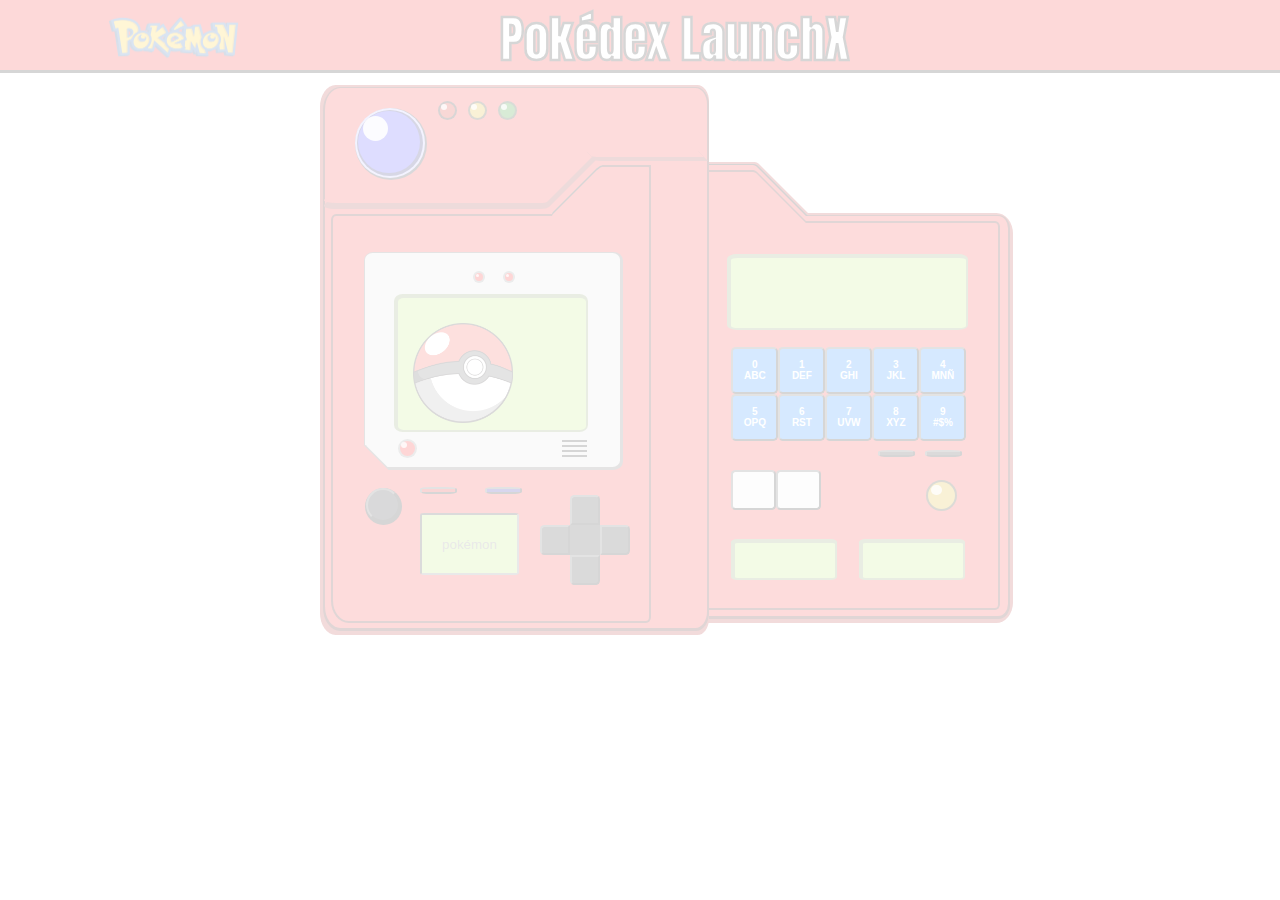
<file: index.html>
<!DOCTYPE html>
<html lang="en">
<head>
    <meta chartset="UTF-8">
    <meta http-equiv="X-UA-Compatible" content="IE-edge">
    <meta name="viewport" content="width=device-width, initial-scale=1.0">
    <title>Pokedex LaunchX</title>
    <link rel="stylesheet" type="text/css" href="./css/style.css">
    <link rel="preconnect" href="https://fonts.googleapis.com">
    <link rel="preconnect" href="https://fonts.gstatic.com" crossorigin>
    <link href="https://fonts.googleapis.com/css2?family=Anton&family=Patua+One&display=swap" rel="stylesheet">
</head>


<body>

    <header class="encabezado">
        <img src="./imagenes/logopokemon.png"  alt="Logo Pokemon" id="pokeLogo" width="150px">
    <h1>Pokédex LaunchX</h1>
    </header>


<div class="pokedex">
        
    <div class="pokedexDer">
        <div id="fondoparalelograma4"></div>
        <div id="fondorec"></div>

        <div class="fondo3">
            <div class="fondo4">
                <div id="rec"></div>
                <div id="paralelograma4"></div>
                <div id="paralelograma5"></div>
                <div id="rectangulo2"></div>

                <div class="pantallaint2">
                    <div class="stats">
                        <div id="pokeHP"></div>
                        <div id="pokeAttack"></div>
                        <div id="pokeDefense"></div>
                        <div id="pokeSpecialAttack"></div>
                        <div id="pokeSpecialDefense"></div>
                        <div id="pokeSpeed"></div>
                    </div>

                </div>

                <div class="teclado">
                 <button>0 <br> ABC</button>
                 <button>1 <br> DEF</button>
                 <button>2 <br> GHI</button>
                 <button>3 <br> JKL</button>
                 <button>4 <br> MNÑ</button>
                 <button>5 <br> OPQ</button>
                 <button>6 <br> RST</button>
                 <button>7 <br> UVW</button>
                 <button>8 <br> XYZ</button>
                 <button>9 <br> #$%</button>
                </div>

                <div class="botn">
                    <button></button>
                    <button></button>
                   </div>

                <button onclick = "fetchPokemon()" class="botonNegro3"></button>
                <button onclick = "fetchPokemon()" class="botonNegro4"></button>

                <div id="luzam2">
                    <div class="brillo4"></div>
                </div>

                <div class="pantallaint3">
                    <div id="pokeAltura"><span></span></div>
                </div>
                <div class="pantallaint4">
                    <div id="pokePeso"><span></span></div>
                </div>

            </div>
        </div>

    </div>

    <div class="pokedexIzq">
        <div class="fondo1">
            <div class="fondo2"></div>
                
                <div id="paralelograma"></div>
                <div id="paralelograma2"></div>
                <div id="paralelograma3"></div>
                <div id="rectangulo"></div>
                <div class="borde">
                    <div id="luzaz">
                        <div class="brillo"></div>
                    </div>
                </div>
                <div id="luzrj">
                    <div class="brillo2"></div>
                </div>
                <div id="luzam">
                    <div class="brillo2"></div>
                </div>
                <div id="luzvd">
                    <div class="brillo2"></div>
                </div>
           
            
                <div class="pantalla">
                    <div id="triangulo-der"></div>
                    <div class="led1">
                        <div class="brillo2"></div>
                    </div>
                    <div class="led2">
                        <div class="brillo2"></div>
                    </div>
                
                    <div class="pantallaint" id="pantalla1">
                        <div id="pokeNombre" class="electric"><span></span></div>
                        <div id="pokeId"><span></span></div>
                        <div id="poketipo1" class="electric"><span></span></div>
                        <div id="poketipo2" class="none"><span></span></div>
                        
                        <div id="pokeHabitat"><span></span></div>
        
                        <img src="./imagenes/pokeball.png"  alt="Pokemon" id="pokeImg" width="130px"><br>
                    </div>

                    <div class="led3">
                        <div class="brillo3"></div>
                    </div>

                    <div class="rejillas" id="rej1"></div>
                    <div class="rejillas" id="rej2"></div>
                    <div class="rejillas" id="rej3"></div>
                    <div class="rejillas" id="rej4"></div>
                </div>


                <div class="entrada">
                    <input type="text" placeholder="pokémon" id="pokeName" name="pokeName" ><br>
                </div>

                <div class="boton">
                    <button  class="botonNegro" Id="searchPokemon"></button>
                </div>

                <button class="botonRojo"></button>
                <button class="botonAzul"></button>

            </div>    

                <div class="prepad">
                    <div class="pad"> 
                        <button class="pad1"></button>
                        <button class="pad2"></button>
                        <button class="pad3"></button>
                        <button class="pad4"></button>
                    </div>  
                </div> 
             
        </div>
    </div>


 
</div>


</body>

<footer>
    <script src = "./Jquery/jquery-1.6.3.min.js"></script>
    <script src = "./pokedexLaunchX.js"></script>
</footer>

</html>
</file>
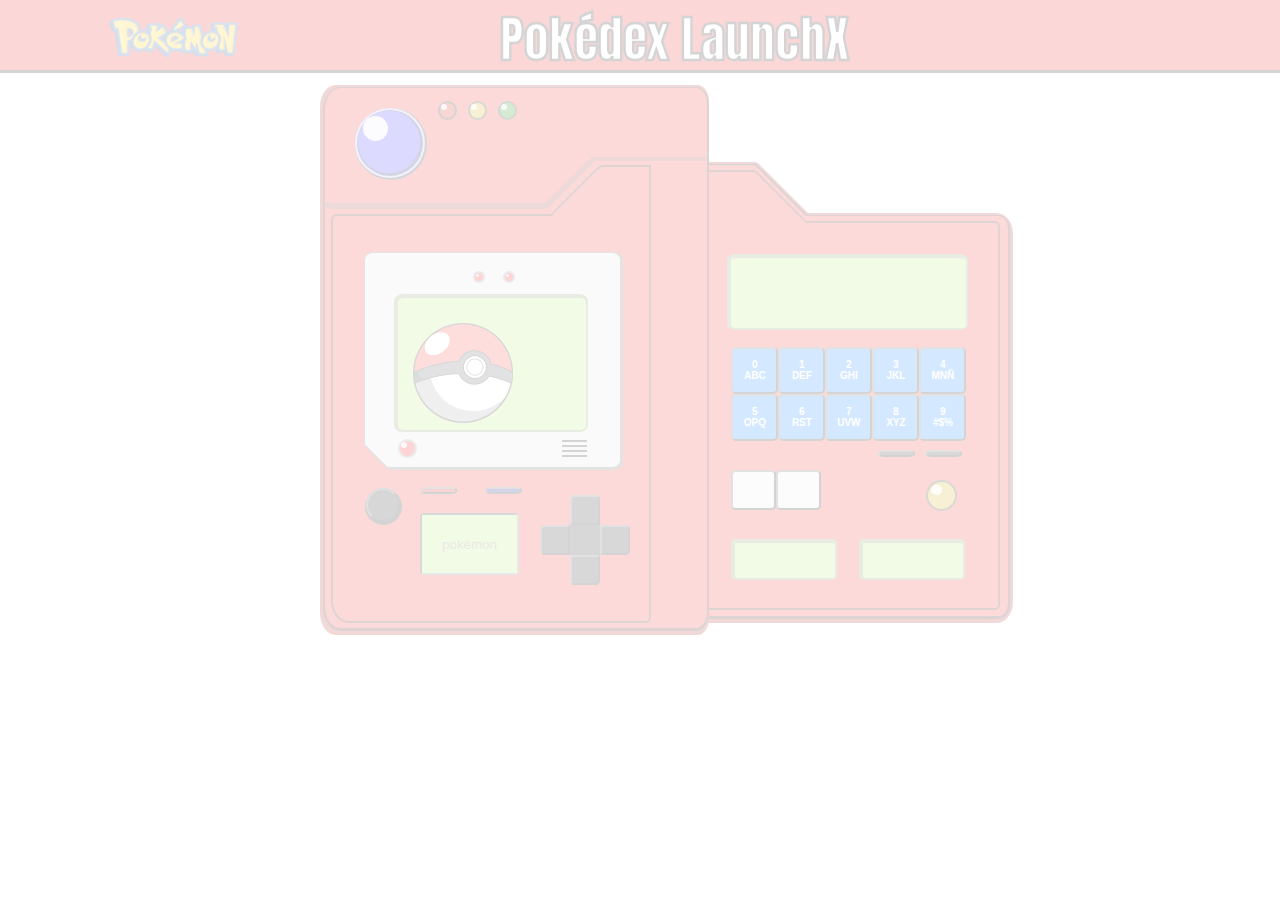
<file: Pokedex LaunchX.html>
<!DOCTYPE html>
<html lang="en">
<head>
    <meta chartset="UTF-8">
    <meta http-equiv="X-UA-Compatible" content="IE-edge">
    <meta name="viewport" content="width=device-width, initial-scale=1.0">
    <title>Pokedex LaunchX</title>
    <link rel="stylesheet" type="text/css" href="./css/style.css">
    <link rel="preconnect" href="https://fonts.googleapis.com">
    <link rel="preconnect" href="https://fonts.gstatic.com" crossorigin>
    <link href="https://fonts.googleapis.com/css2?family=Anton&family=Patua+One&display=swap" rel="stylesheet">
</head>


<body>

    <header class="encabezado">
        <img src="./imagenes/logopokemon.png"  alt="Logo Pokemon" id="pokeLogo" width="150px">
    <h1>Pokédex LaunchX</h1>
    </header>


<div class="pokedex">
        
    <div class="pokedexDer">
        <div id="fondoparalelograma4"></div>
        <div id="fondorec"></div>

        <div class="fondo3">
            <div class="fondo4">
                <div id="rec"></div>
                <div id="paralelograma4"></div>
                <div id="paralelograma5"></div>
                <div id="rectangulo2"></div>

                <div class="pantallaint2">
                    <div class="stats">
                        <div id="pokeHP"></div>
                        <div id="pokeAttack"></div>
                        <div id="pokeDefense"></div>
                        <div id="pokeSpecialAttack"></div>
                        <div id="pokeSpecialDefense"></div>
                        <div id="pokeSpeed"></div>
                    </div>

                </div>

                <div class="teclado">
                 <button>0 <br> ABC</button>
                 <button>1 <br> DEF</button>
                 <button>2 <br> GHI</button>
                 <button>3 <br> JKL</button>
                 <button>4 <br> MNÑ</button>
                 <button>5 <br> OPQ</button>
                 <button>6 <br> RST</button>
                 <button>7 <br> UVW</button>
                 <button>8 <br> XYZ</button>
                 <button>9 <br> #$%</button>
                </div>

                <div class="botn">
                    <button></button>
                    <button></button>
                   </div>

                <button onclick = "fetchPokemon()" class="botonNegro3"></button>
                <button onclick = "fetchPokemon()" class="botonNegro4"></button>

                <div id="luzam2">
                    <div class="brillo4"></div>
                </div>

                <div class="pantallaint3">
                    <div id="pokeAltura"><span></span></div>
                </div>
                <div class="pantallaint4">
                    <div id="pokePeso"><span></span></div>
                </div>

            </div>
        </div>

    </div>

    <div class="pokedexIzq">
        <div class="fondo1">
            <div class="fondo2"></div>
                
                <div id="paralelograma"></div>
                <div id="paralelograma2"></div>
                <div id="paralelograma3"></div>
                <div id="rectangulo"></div>
                <div class="borde">
                    <div id="luzaz">
                        <div class="brillo"></div>
                    </div>
                </div>
                <div id="luzrj">
                    <div class="brillo2"></div>
                </div>
                <div id="luzam">
                    <div class="brillo2"></div>
                </div>
                <div id="luzvd">
                    <div class="brillo2"></div>
                </div>
           
            
                <div class="pantalla">
                    <div id="triangulo-der"></div>
                    <div class="led1">
                        <div class="brillo2"></div>
                    </div>
                    <div class="led2">
                        <div class="brillo2"></div>
                    </div>
                
                    <div class="pantallaint" id="pantalla1">
                        <div id="pokeNombre" class="electric"><span></span></div>
                        <div id="pokeId"><span></span></div>
                        <div id="poketipo1" class="electric"><span></span></div>
                        <div id="poketipo2" class="none"><span></span></div>
                        
                        <div id="pokeHabitat"><span></span></div>
        
                        <img src="./imagenes/pokeball.png"  alt="Pokemon" id="pokeImg" width="130px"><br>
                    </div>

                    <div class="led3">
                        <div class="brillo3"></div>
                    </div>

                    <div class="rejillas" id="rej1"></div>
                    <div class="rejillas" id="rej2"></div>
                    <div class="rejillas" id="rej3"></div>
                    <div class="rejillas" id="rej4"></div>
                </div>


                <div class="entrada">
                    <input type="text" placeholder="pokémon" id="pokeName" name="pokeName" ><br>
                </div>

                <div class="boton">
                    <button  class="botonNegro" Id="searchPokemon"></button>
                </div>

                <button class="botonRojo"></button>
                <button class="botonAzul"></button>

            </div>    

                <div class="prepad">
                    <div class="pad"> 
                        <button class="pad1"></button>
                        <button class="pad2"></button>
                        <button class="pad3"></button>
                        <button class="pad4"></button>
                    </div>  
                </div> 
             
        </div>
    </div>


 
</div>


</body>

<footer>
    <script src = "./Jquery/jquery-1.6.3.min.js"></script>
    <script src = "./pokedexLaunchX.js"></script>
</footer>

</html>
</file>
<file: css/style.css>
*{  
  margin: 0;
  padding: 0;

}

.encabezado{
  background-color: rgb(238, 22, 22);
  width: 1363px;
  height: 70px;
  box-shadow: 0px 3px 0px 0px;
  position: relative;
  width: 100%;
  display: flex;
  flex-direction: row;
  align-items: center;
  flex-wrap: wrap;
  padding-top: 0px;
  padding-bottom: 0px;
}

#pokeLogo{
  float: left;
  position: absolute;
  margin-left: 100px;
  margin-top: 6px;
}

h1{
  position: absolute;
  margin-left: 500px;
  margin-top: 7px;
  font-size: 50px;
  color: white;
  -webkit-text-stroke: 1px black;
  font-family: 'Anton', sans-serif;;
}

.pokedex {
  position: relative;
  width: 100%;
  display: flex;
  flex-direction: row;
  justify-content: center;
  align-items: center;
  flex-wrap: wrap;
  padding-top: 290px;
  padding-bottom: 50px;
}



div {
  display: block;
}


.pokedexIzq {
  background-color: rgb(172, 31, 31);
  position:absolute;
  width: 389px;
  height: 550px;
  left: 25%;
  border-radius: 4% 3% 3% 4%;
}

.fondo1 {
  background-color: rgb(238, 38, 38);
  position:relative;
  width: 382px;
  height: 540px;
  left: 5px;
  top: 3px;
  border-radius: 4% 3% 3% 4%;
  box-shadow: 0px 1px 0px 2px rgb(61, 3, 3);
}

.fondo2 {
  background-color: rgb(238, 38, 38);
  position:absolute;
  width: 316px;
  height: 405px;
  left: 8px;
  margin-top: 128px;
  border-radius: 1% 0% 1% 5%;
  box-shadow: 0px 0px 0px 2px rgb(61, 3, 3);
}

.pantalla{
  background-color: rgb(224, 223, 223);
  position: absolute;
  width: 255px;
  height: 214px;
  top: 165px;
  left: 40px;
  border-radius: 3% 3% 3% 3%;
  box-shadow: 1px 1px 0px 2px rgb(92, 91, 91);

}

#triangulo-der {
width: 24px;
height: 25px;
-webkit-transform: skew(45deg);
   -moz-transform: skew(45deg);
     -o-transform: skew(45deg);
     position: absolute;
background: rgb(238, 38, 38);
box-shadow: 2px 0px 0px 0px  rgb(92, 91, 91);
border-radius: 1% 1% 1% 1%;
margin-top: 192px;
margin-left: -13px;
}


.pantallaint{
  background-color: rgb(180, 230, 100);
  position: absolute;
  width: 188px;
  height: 132px;
  top: 45px;
  left: 33px;
  border-radius: 3% 3% 3% 3%;
  box-shadow: -1px -1px 0px 3px rgb(120, 145, 82);
}

#pokeImg{
  position: absolute;
  width: 100px;
  top: 25px;
  left: 15px;
}

#pokeNombre{
  font-size: 17px;
  margin-left: 15px;
}

#pokeId{
  font-size: 17px;
  margin-left: 15px;
}

.stats{
  margin-top: 2px;
}

.led1{
  background-color: rgb(245, 4, 4);
  width: 8px;
  height: 8px;
  position: absolute;
  box-shadow: 0px 0px 0px 2px rgb(136, 136, 136);
  border-radius: 95%;
  margin-left: 110px;
  margin-top: 20px;
}

.led2{
  background-color: rgb(245, 4, 4);
  width: 8px;
  height: 8px;
  position: absolute;
  box-shadow: 0px 0px 0px 2px rgb(136, 136, 136);
  border-radius: 95%;
  margin-left: 140px;
  margin-top: 20px;
}

.led3{
  background-color: rgb(245, 4, 4);
  width: 15px;
  height: 15px;
  position: absolute;
  box-shadow: 0px 0px 0px 2px rgb(136, 136, 136);
  border-radius: 95%;
  margin-left: 35px;
  margin-top: 188px;
}

.brillo {
  width: 40%;
  height: 40%;
  border-radius: 100%;
  background-color: white;
  -webkit-border-radius: 100%;
  -moz-border-radius: 100%;
  -ms-border-radius: 100%;
  -o-border-radius: 100%;
  margin: 5px;
  opacity: .9;
}

.brillo2 {
  width: 40%;
  height: 40%;
  border-radius: 100%;
  background-color: white;
  -webkit-border-radius: 100%;
  -moz-border-radius: 100%;
  -ms-border-radius: 100%;
  -o-border-radius: 100%;
  margin: 1px;
  opacity: .8;
}

.brillo3 {
  width: 40%;
  height: 40%;
  border-radius: 100%;
  background-color: white;
  -webkit-border-radius: 100%;
  -moz-border-radius: 100%;
  -ms-border-radius: 100%;
  -o-border-radius: 100%;
  margin: 1px;
  opacity: .8;
}


.rejillas{
  width: 25px;
  height: 2px;
  position: absolute;
  background-color: black;
  margin-top: 187px;
  margin-left: 197px;
}

#rej2{
  margin-top: 192px;
}

#rej3{
  margin-top: 197px;
}

#rej4{
  margin-top: 202px;
}

.boton{
  position: absolute;
  width: 37px;
  height: 37px;
  background-color: black;
  border-radius: 95%;
  left: 40px;
  top: 400px;
}

.botonNegro{
  background-color: rgb(23, 23, 26);
  width: 34px;
  height: 34px;
  margin-left: 1px;
  border-radius: 95%
}
.botonRojo{
  position: absolute;
  background-color: rgb(219, 4, 4);
  width: 37px;
  height: 7px;
  margin-left: 95px;
  border-radius: 30%;
  top: 399px
}

.botonAzul{
  position: absolute;
  background-color: rgb(13, 3, 148);
  width: 37px;
  height: 7px;
  margin-left: 160px;
  border-radius: 30%;
  top:399px;
}

#pokeName{
  position: absolute;
  width: 95px;
  height: 58px;
  background-color: rgb(180, 230, 100);
  border-radius: 4% 4% 4% 4%;
  left: 95px;
  top: 425px;
  text-align: center;
}

.prepad{
  position: absolute;
  width: 90px;
  height: 90px;
  margin-top: -150px;
  margin-left: 220px;
}

.pad {
  background: #1c1c1d;
  height: 90px;
  position: arelative;
  width: 30px;
  margin-left: 30px;
  margin-top:20px;
  border-radius:15% 15% 15% 15% ;
}
.pad::after {
  background: #1c1c1d;
  content: "";
  height: 30px;
  left: -30px;
  position: relative;
  top: 30px;
  width: 90px;
  border-radius:15% 15% 15% 15% ;
}

.pad1{
  background-color: #1c1c1d;
  width: 30px;
  height: 30px;
  position: absolute;
  border-radius:15% 15% 0% 0%;
}

.pad2{
  background-color: #1c1c1d;
  width: 30px;
  height: 30px;
  position: absolute;
  margin-left: -30px;
  margin-top: 30px;
  border-radius:15% 0% 0% 15%;
}

.pad3{
  background-color: #1c1c1d;
  width: 30px;
  height: 30px;
  position: absolute;
  margin-top: 60px;
  border-radius:0% 0% 15% 15%;
}

.pad4{
  background-color: #1c1c1d;
  width: 30px;
  height: 30px;
  position: absolute;
  margin-top: 30px;
  margin-left: 30px;
  border-radius:0% 15% 15% 0%;
}



#paralelograma {
	width: 225px;
	height: 50px;
	-webkit-transform: skew(-45deg);
	   -moz-transform: skew(-45deg);
	     -o-transform: skew(-45deg);
       position: absolute;
	background: rgb(238, 38, 38);
  box-shadow: 6px 5px 0px 1px  rgb(141, 33, 33);
  border-radius: 7% 3% 3% 7%;
  margin-top: 65px;
  margin-left: 21px;
}

#paralelograma2 {
	width: 50px;
	height: 50px;
	-webkit-transform: skew(-45deg);
	   -moz-transform: skew(-45deg);
	     -o-transform: skew(-45deg);
       position: absolute;
	background: rgb(238, 38, 38);
  box-shadow: -2px -2px 0px 0px  rgb(10, 10, 10);
  border-radius: 7% 3% 3% 7%;
  margin-top: 79px;
  margin-left: 250px;
}

#paralelograma3 {
	width: 112px;
	height: 10px;
	-webkit-transform: skew(45deg);
	   -moz-transform: skew(45deg);
	     -o-transform: skew(45deg);
       position: absolute;
	background: rgb(238, 38, 38);
  box-shadow: 0px 4px 0px 0px  rgb(141, 33, 33);
  border-radius: 7% 3% 3% 7%;
  margin-top: 59px;
  margin-left: 262px;
}

#rectangulo{
  width: 50px;
	height: 55px;
  position: absolute;
  background: rgb(238, 38, 38);
  box-shadow: 2px -2px 0px 0px rgb(61, 3, 3);;
  border-radius: 7% 1% 0% 7%;
  margin-top: 79px;
  margin-left: 274px;
}

.borde{
  background-color: rgb(181, 180, 253);
  width: 70px;
  height: 70px;
  position: absolute;
  box-shadow: 1px 1px 0px 1px  rgb(23, 21, 31);
  border-radius: 95%;
  margin-left: 30px;
  margin-top: 20px;
}

#luzaz{  
  background-color: rgb(49, 46, 252);
  width: 62px;
  height: 62px;
  position: absolute;
  box-shadow: 1px 1px 0px 2px  rgb(10, 10, 94);
  border-radius: 95%;
  margin-top: 3px;
  margin-left: 3px;
}


#luzrj{  
  background-color: rgb(209, 18, 5);
  width: 15px;
  height: 15px;
  position: absolute;
  box-shadow: 0px 0px 0px 2px  rgb(19, 5, 5);
  border-radius: 95%;
  margin-left: 115px;
  margin-top: 15px;
}

#luzam{  
  background-color: rgb(214, 165, 4);
  width: 15px;
  height: 15px;
  position: absolute;
  box-shadow: 0px 0px 0px 2px  rgb(37, 35, 7);
  border-radius: 95%;
  margin-left: 145px;
  margin-top: 15px;
}

#luzvd{  
  background-color: rgb(16, 129, 1);
  width: 15px;
  height: 15px;
  position: absolute;
  box-shadow: 0px 0px 0px 2px  rgb(13, 39, 8);
  border-radius: 95%;
  margin-left: 175px;
  margin-top: 15px;
}







.pokedexDer {
  background-color: rgb(172, 31, 31);
  position:absolute;
  float: left;
  width: 335px;
  height: 410px;
  left: 53%;
  border-radius: 0% 5% 5% 0%;
  margin-top: 115px;
  display: flex;
  flex-direction: column;
}

.fondo3 {
  background-color: rgb(238, 38, 38);
  position:absolute;
  width: 325px;
  height: 400px;
  left: 5px;
  top: 3px;
  border-radius: 0% 3% 3% 0%;
  box-shadow: 0px 1px 0px 2px rgb(61, 3, 3);
}

.fondo4 {
  background-color: rgb(238, 38, 38);
  position:absolute;
  width: 300px;
  height: 385px;
  left: 15px;
  margin-top: 7px;
  border-radius: 0% 1% 1% 1%;
  box-shadow: 0px 0px 0px 2px rgb(61, 3, 3);
}

#fondorec{
  width: 60px;
  height: 60px;
  background-color: rgb(172, 31, 31);
  position: absolute;
  margin-left: 0px;
  margin-top: -50px;
}

#rec{
  width: 60px;
  height: 58px;
  background-color: rgb(238, 38, 38);
  position: absolute;
  margin-left: -15px;
  margin-top: -58px;
  box-shadow: -2px -1px 0px 0px rgb(61, 3, 3);;
}




#fondoparalelograma4 {
	width: 75px;
	height: 58px;
	-webkit-transform: skew(45deg);
	   -moz-transform: skew(45deg);
	     -o-transform: skew(45deg);
	background:  rgb(172, 31, 31);
  box-shadow: 0px 0px 0px 0px;
  border-radius: 3% 3% 0% 0%;
  margin-top: -51px;
  margin-left: 33px;
}

#paralelograma4 {
	width: 70px;
	height: 52px;
	-webkit-transform: skew(45deg);
	   -moz-transform: skew(45deg);
	     -o-transform: skew(45deg);
	background: rgb(238, 38, 38);
  box-shadow: 2px -1px 0px 0px;
  border-radius: 3% 3% 0% 0%;
  margin-top: -58px;
  margin-left: 13px;
}

#paralelograma5 {
	width: 61px;
	height: 52px;
	-webkit-transform: skew(45deg);
	   -moz-transform: skew(45deg);
	     -o-transform: skew(45deg);
       position: absolute;
	background: rgb(238, 38, 38);
  box-shadow: 2px -2px 0px 0px  rgb(61, 3, 3);;
  border-radius: 7% 3% 3% 7%;
  margin-top: -45px;
  margin-left: 22px;
}

#rectangulo2{
  width: 55px;
	height: 60px;
  position: absolute;
  background: rgb(238, 38, 38);
  box-shadow: -2px 0px 0px 0px rgb(61, 3, 3);;
  border-radius: 0% 1% 0% 0%;
  margin-top: -45px;
  margin-left: 0px;
}

.pantallaint2{
  background-color: rgb(180, 230, 100);
  position: absolute;
  width: 235px;
  height: 70px;
  top: 35px;
  left: 33px;
  border-radius: 3% 3% 3% 3%;
  box-shadow: -1px -1px 0px 3px rgb(120, 145, 82);
  font-size: 10px;
}

.stats{
  margin-left: 20px;
}

.teclado{
  width: 235px;
  height: 94px;
  position: absolute;
  margin-top: 130px;
  margin-left: 33px;
}

.teclado button{
  background-color: rgb(0, 119, 255);
  width: 47px;
  height: 47px;
  float: left;
  padding: 0px;
  text-align: center;
  font-weight: bold;
  color: white;
  font-size: 10px;
  border-radius: 10%;
}

.pantallaint3{
  background-color: rgb(180, 230, 100);
  position: absolute;
  width: 100px;
  height: 35px;
  top: 320px;
  left: 37px;
  border-radius: 3% 3% 3% 3%;
  box-shadow: -1px -1px 0px 3px rgb(120, 145, 82);
  font-size: 13px;
  text-align: center;
}

#pokeAltura{
  margin-top: 10px;
}

.pantallaint4{
  background-color: rgb(180, 230, 100);
  position: absolute;
  width: 100px;
  height: 35px;
  top: 320px;
  left: 165px;
  border-radius: 3% 3% 3% 3%;
  box-shadow: -1px -1px 0px 3px rgb(120, 145, 82);
  font-size: 13px;
  text-align: center;
}

#pokePeso{
  margin-top: 10px;
}

.botonNegro3{
  position: absolute;
  background-color: rgb(34, 28, 28);
  width: 37px;
  height: 7px;
  margin-left: 95px;
  border-radius: 30%;
  top: 227px;
  margin-left: 180px;
}

.botonNegro4{
  position: absolute;
  background-color: rgb(34, 29, 29);
  width: 37px;
  height: 7px;
  margin-left: 95px;
  border-radius: 30%;
  top: 227px;
  margin-left: 227px;
}

#luzam2{  
  background-color: rgb(214, 165, 4);
  width: 27px;
  height: 27px;
  position: absolute;
  box-shadow: 0px 0px 0px 2px  rgb(37, 35, 7);
  border-radius: 95%;
  margin-left: 230px;
  margin-top: 265px;
}

.brillo4 {
  width: 40%;
  height: 40%;
  border-radius: 100%;
  background-color: white;
  -webkit-border-radius: 100%;
  -moz-border-radius: 100%;
  -ms-border-radius: 100%;
  -o-border-radius: 100%;
  margin: 3px;
  opacity: .8;
}

.botn{
  width: 90px;
  height: 40px;
  position: absolute;
  margin-top: 253px;
  margin-left: 33px;
}

.botn button{
  background-color: rgb(238, 238, 238);
  width: 45px;
  height: 40px;
  float: left;
  padding: 0px;
  text-align: center;
  font-weight: bold;
  font-size: 10px;
  border-radius: 10%;
}
</file>
